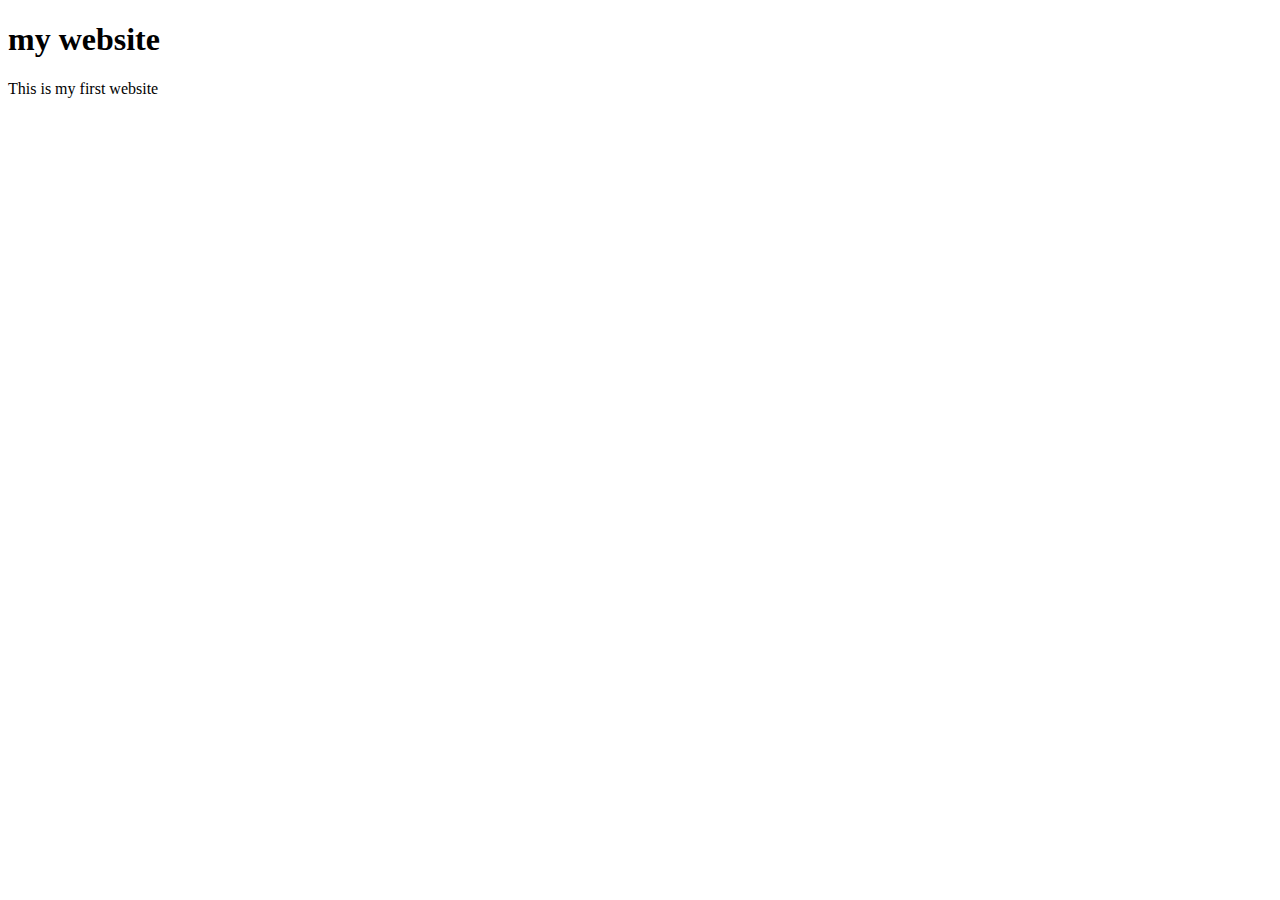
<file: folder/boiler_plate.html>
<!DOCTYPE html>
<html lang="en">

<head>
    <meta charset="UTF-8">
    <meta http-equiv="X-UA-Compatible" content="IE=edge">
    <meta name="viewport" content="width=device-width, initial-scale=1.0">
    <title>boiler plate</title>
</head>

<body>
    <h1>my website</h1>
    <p>This is my first website</p>
</body>

</html>
</file>
